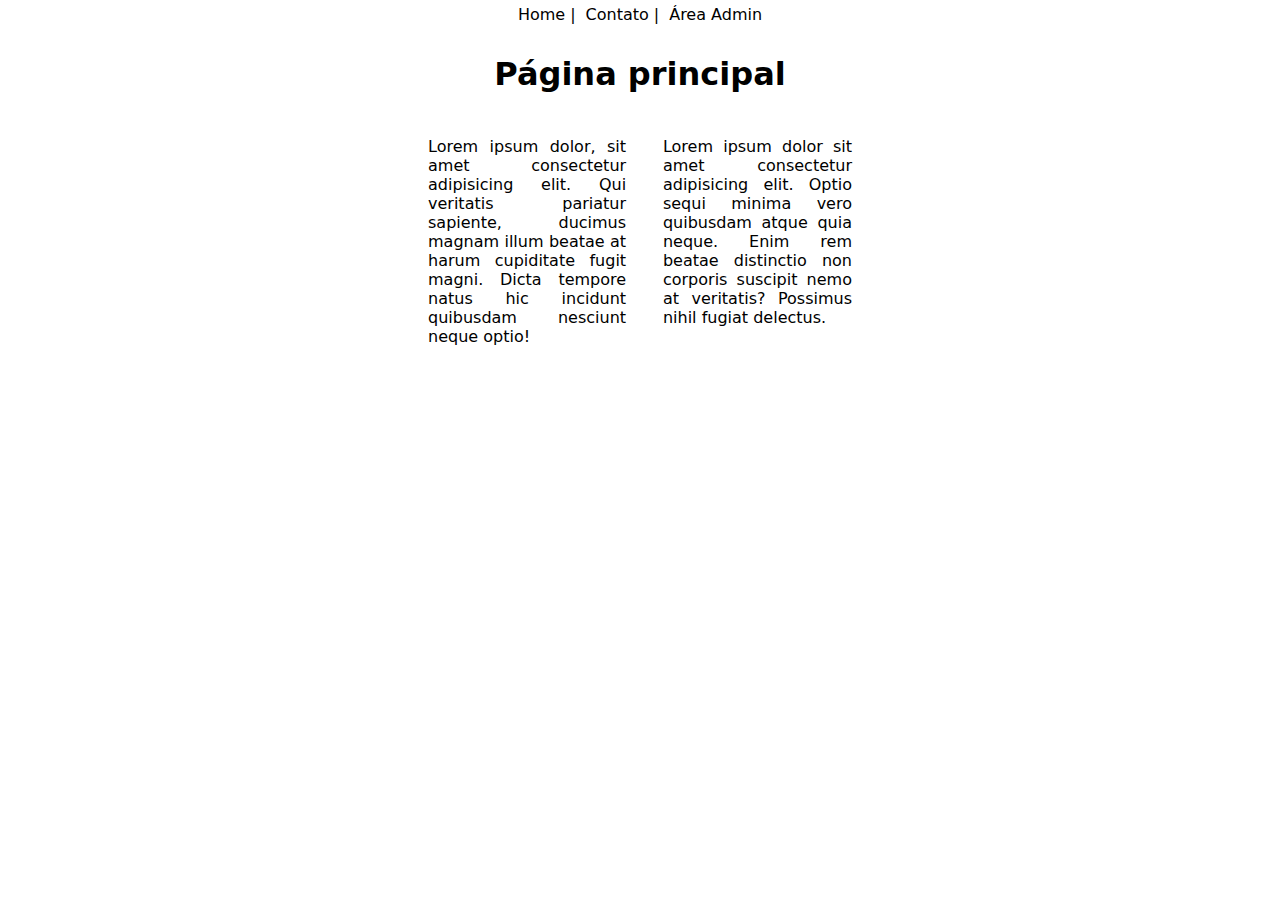
<file: index.html>
<!DOCTYPE html>
<html lang="en">
<head>
    <meta charset="UTF-8">
    <meta name="viewport" content="width=device-width, initial-scale=1.0">
    <link rel="stylesheet" type="text/css" href="style.css">
    <title>Home</title>
</head>
<body>
    <div class="menu-central">
        <nav id="menu">
            <ul class="list-menu"> 
              <li><a href="index.html">Home</a></li>
              <li><a href="contato.html">Contato</a></li>
              <li><a href="login.html">Área Admin</a></li>
            </ul>
        </nav>
        </div>

    
    <h1 class="main">Página principal</h1> 
    <div id="container" class="full-content">
    <p class="left">
        Lorem ipsum dolor, sit amet consectetur adipisicing elit. Qui veritatis pariatur sapiente, ducimus magnam illum beatae at harum cupiditate fugit magni. Dicta tempore natus hic incidunt quibusdam nesciunt neque optio!</p> 
    <p class="right">
        Lorem ipsum dolor sit amet consectetur adipisicing elit. Optio sequi minima vero quibusdam atque quia neque. Enim rem beatae distinctio non corporis suscipit nemo at veritatis? Possimus nihil fugiat delectus.
    </p>
    </div>
</body>
</html>
</file>
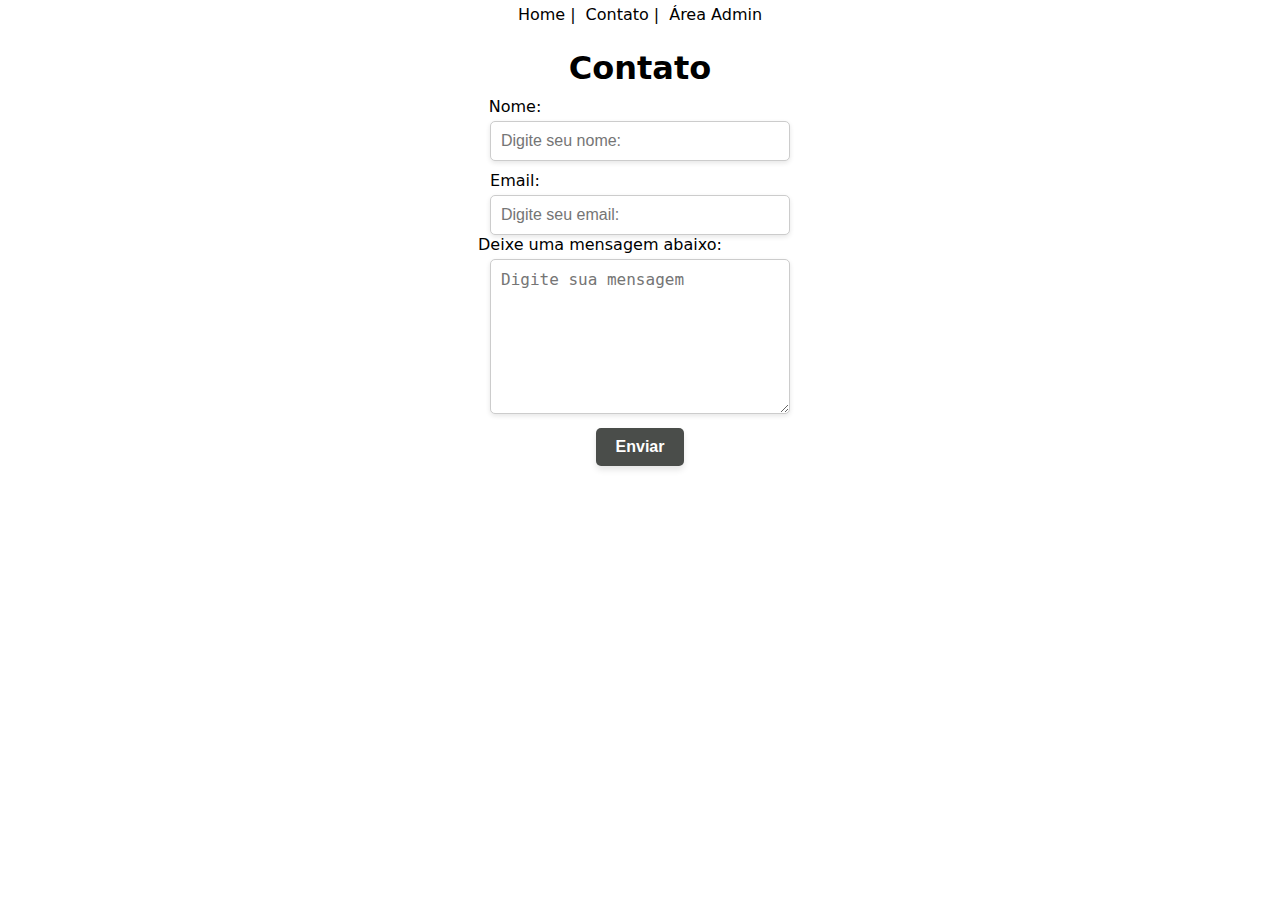
<file: contato.html>
<!DOCTYPE html>
<html lang="en">
<head>
    <meta charset="UTF-8">
    <meta name="viewport" content="width=device-width, initial-scale=1.0">
    <link rel="stylesheet" type="text/css" href="style.css">
    <title>Contato</title>
</head>
<body>
    <div class="menu-central">
        <nav id="menu">
            <ul class="list-menu"> 
              <li><a href="index.html">Home</a></li>
              <li><a href="contato.html">Contato</a></li>
              <li><a href="login.html">Área Admin</a></li>
            </ul>
        </nav>
        </div>
    <form id="contact" action="#"> 
        <section class="contact-area">
        <h1>Contato</h1> 
        <p class="name">Nome:</p>
            <input class="input" type="text" placeholder="Digite seu nome:" id="nome" name="nome">
        
        <p class="Email">Email:</p>    
            <input class="input" type="text" placeholder="Digite seu email:" id="email" name="email">
        
        <p class="mensagem">Deixe uma mensagem abaixo:</p>
            <textarea class="input" type="text" placeholder="Digite sua mensagem" required="" rows="7" id="mensagem" name="mensagem"></textarea>
        
        <div>
            <button type="button" id="mensagem-button" onclick="addDadosContato()">Enviar</button>
        </div> 
        
        </section>
      </form> 
    
      <script src="jss/jquery-3.6.4.min.js"></script>
      <script src="jss/api.js"></script> 
      <script src="jss/scriptAddContato.js"></script>
</body>
</html>
</file>
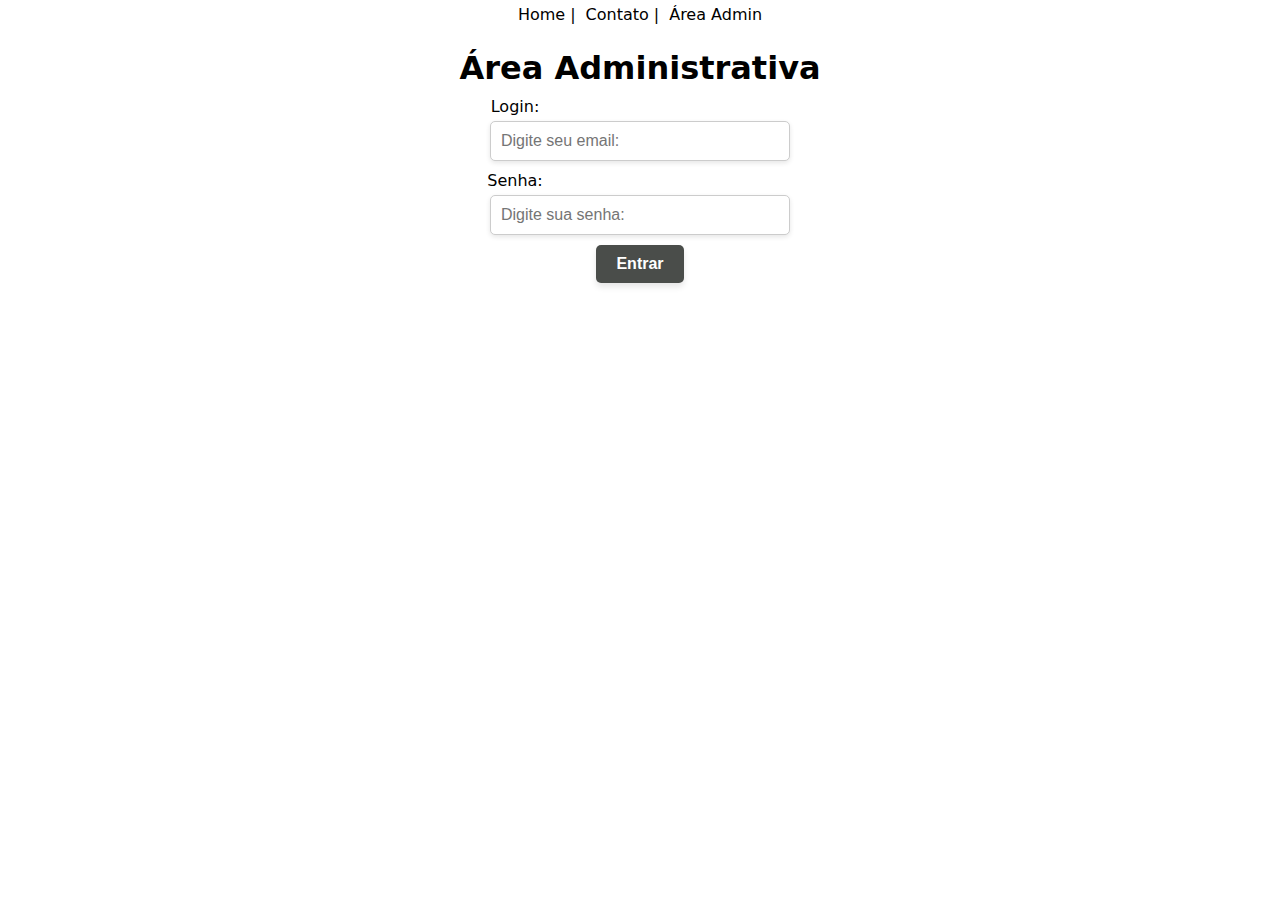
<file: login.html>
<!DOCTYPE html>
<html lang="en">
<head>
    <meta charset="UTF-8">
    <meta name="viewport" content="width=device-width, initial-scale=1.0">
    <link rel="stylesheet" type="text/css" href="style.css">
    <title>Área Admin</title>
</head>
<body>
    <div class="menu-central">
    <nav id="menu">
        <ul class="list-menu"> 
          <li><a href="index.html">Home</a></li>
          <li><a href="contato.html">Contato</a></li>
          <li><a href="login.html">Área Admin</a></li>
        </ul>
    </nav>
    </div>
    
    <form id="login">
        <section class="login-area"> 
            <h1>Área Administrativa</h1> 
            <p class="login">Login:</p> 
            <input class="input" type="email" placeholder="Digite seu email:" id="login-input">

            <p class="senha">Senha:</p>
            <input class="input" type="password" placeholder="Digite sua senha:" id="senha">

            <div>
                <button type="button" id="login-button" onclick="fazerRegistro()">Entrar</button>
            </div>
        </section>
    </form>
    <script src="jss/jquery-3.6.4.min.js"></script>
    <script src="jss/api.js"></script> 
    <script src="jss/scriptLogin.js"></script>
</body>
</html>
</file>
<file: style.css>
* {
    margin: 0; 
    padding: 0; 
    box-sizing: border-box;
} 
body{
    font-family: system-ui, -apple-system, BlinkMacSystemFont, 'Segoe UI', Roboto, Oxygen, Ubuntu, Cantarell, 'Open Sans', 'Helvetica Neue', sans-serif;
}

.list-menu{
    display: flex; 
    list-style: none;  
    justify-content: center; 

} 
li{
    padding: 5px 5px;
}
.menu-central #menu .list-menu li:not(:last-child):after {
    content: '|'; 
    margin-left: 5px; 
    color: black;  
    margin-bottom: 20%;
    
}
#container{
    text-align: center;

}
a{
    text-decoration: none; 
    color: #000; 
    cursor: pointer; 

}
.main{
    margin-top: 2%;
    text-align: center;
}
#container {
  display: flex; 
  padding: 2%; 
  margin: 0% 30% 10% 30%;
 
}
.right,
.left{
    margin: 4%; 
    text-align: justify;
}
form{
    margin-top: 20px;
    text-align: center;
}
.mensagem {
    margin-bottom: 5px; 
    margin-right: 80px;
}
.name,
.Email,
.login,
.senha{
    margin-top: 10px;
    margin-bottom: 5px; 
    margin-right: 250px;
  }

.input{
    width: 300px;
    padding: 10px;
    font-size: 16px;
    border: 1px solid #ccc;
    border-radius: 5px;
    box-shadow: 0 2px 5px rgba(0, 0, 0, 0.1);
    transition: border-color 0.3s ease;
} 
button {
    display: inline-block;
    padding: 10px 20px;
    font-size: 16px;
    font-weight: bold;
    text-align: center;
    text-decoration: none;
    border: none;
    border-radius: 5px;
    color: #ffffff;
    background-color: #4a4d4a;
    box-shadow: 0 4px 6px rgba(0, 0, 0, 0.1);
    cursor: pointer;
    transition: background-color 0.3s ease; 
    margin-top: 10px;
  }
  
  /* Estilo do botão quando passa o mouse por cima */
button:hover {
    background-color: rgb(14, 13, 13);
} 

.list-messages {
    display: block;
    flex-direction: column;
    align-items: center;
    justify-content: center;
    height: 100px;
    text-align: center; 
}

.page-initial {
    font-size: 2em;
    margin-bottom: 20px;
    color: #000; 
}

.messages-table {
    border-collapse: collapse; 
    border: 1px solid #ccc;
    box-shadow: 0 2px 5px rgba(0, 0, 0, 0.1);  
    align-items: center; 
    display: block;
} 
.messages-table tbody {
    display: block;
    overflow-y: auto;
}

.messages-table thead {
    display: block;
    position: sticky;
    top: 0;
    background-color: #fff;
}
</file>
